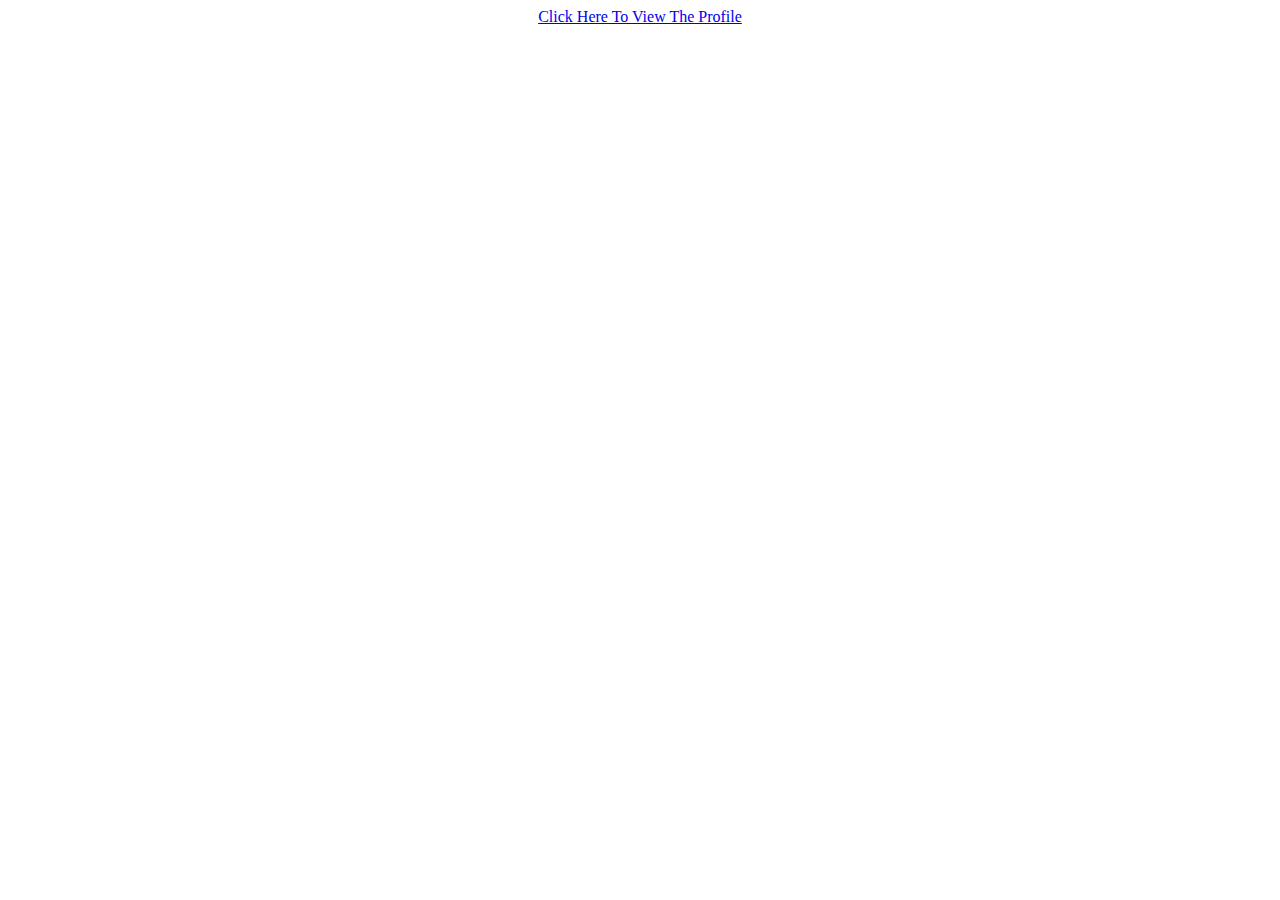
<file: companyprofile.html>
<!DOCTYPE html>
<html lang="en">
<head>
    <meta charset="UTF-8">
    <meta http-equiv="X-UA-Compatible" content="IE=edge">
    <meta name="viewport" content="width=device-width, initial-scale=1.0">
    <title>Company Profile</title>
</head>
<body>
    <center>
    <a href="Profile/index-2.pdf" class="nav-item nav-link">Click Here To View The Profile</a>
</center>
</body>
</html>
</file>
